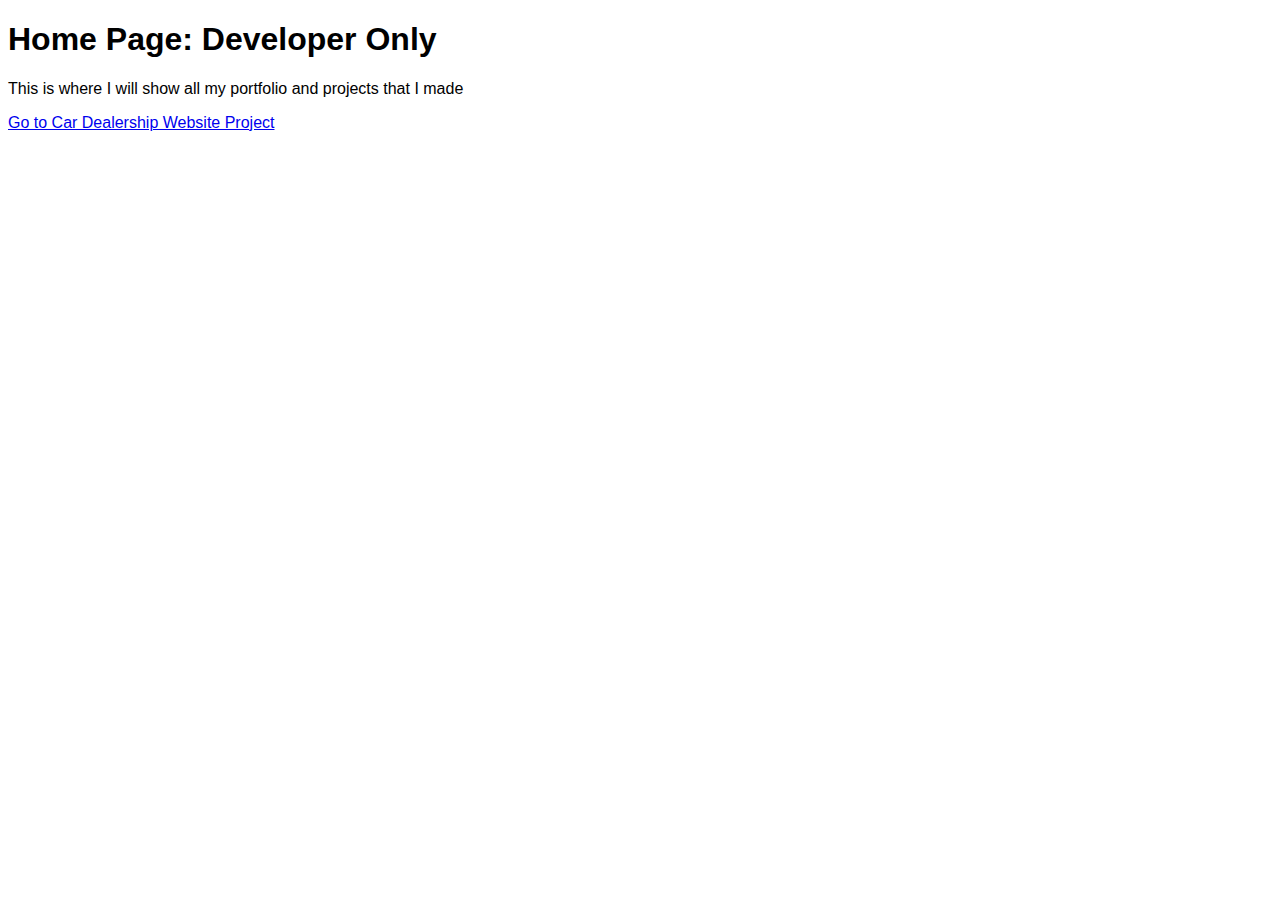
<file: index.html>
<!DOCTYPE html>
<head>
    <title> John Paul Chua's Portfolio </title>
    <link rel="stylesheet" type="text/css" href="style.css">
    <script src="mainScript.js"></script>
</head>
<body>
    <h1 class="title"> Home Page: Developer Only </h1>
    <p> This is where I will show all my portfolio and projects that I made </p>
    <a href = "CarDeal_Home.html"> Go to Car Dealership Website Project </a>
</body>
</html>
</file>
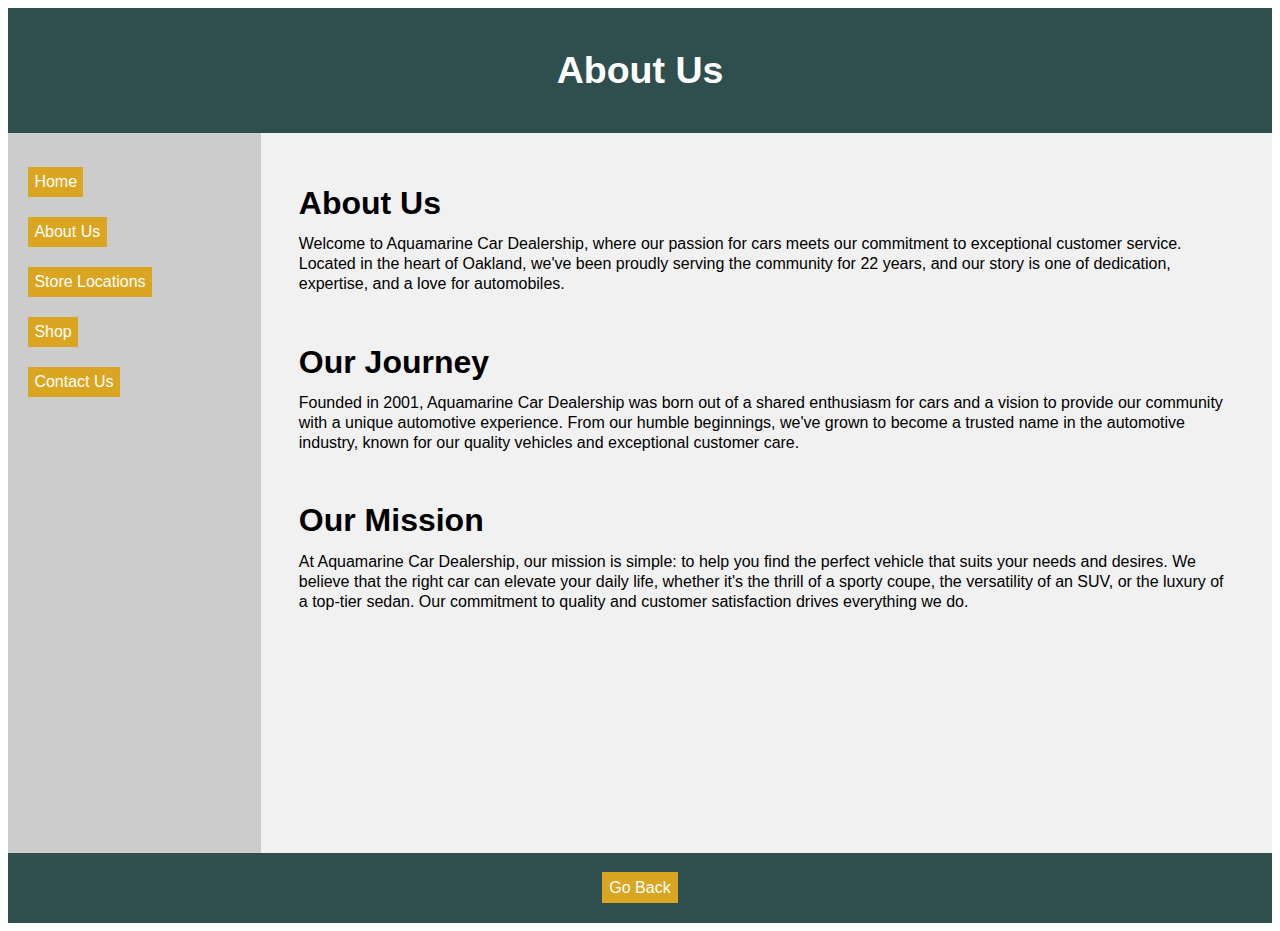
<file: AboutUs.html>
<!DOCTYPE html>
<html lang="en">
<head>
<title>Aquamarine: About Us</title>
<meta charset="utf-8">
<meta name="viewport" content="width=device-width, initial-scale=1">
<link rel="stylesheet" type="text/css" href="style.css">
<script src="mainScript.js"></script>
</head>
<body>

<header>
  <h2> About Us </h2>
</header>

<section>
  <nav>
    <ul>
        <li><a href="CarDeal_Home.html" class="navBarLine"> Home </a></li>
        <br>
        <li><a href="AboutUs.html" class="navBarLine"> About Us </a></li>
        <br>
        <li><a href="Cities.html" class="navBarLine"> Store Locations </a></li>
        <br>
        <li><a href="Shop.html" class="navBarLine">Shop</a></li>
        <br>
        <li><a href="ContactUs.html" class="navBarLine">Contact Us</a></li>
        <br>
    </ul>
  </nav>
  
  <article>
    <h1> About Us </h1>
    <p> Welcome to Aquamarine Car Dealership, where our passion for cars meets our commitment to exceptional customer service. Located in the heart of Oakland, we've been proudly serving the community for 22 years, and our story is one of dedication, expertise, and a love for automobiles. </p>
    <br>
    <h1> Our Journey </h1>
    <p> Founded in 2001, Aquamarine Car Dealership was born out of a shared enthusiasm for cars and a vision to provide our community with a unique automotive experience. From our humble beginnings, we've grown to become a trusted name in the automotive industry, known for our quality vehicles and exceptional customer care. </p>
    <br>
    <h1> Our Mission </h1>
    <p> At Aquamarine Car Dealership, our mission is simple: to help you find the perfect vehicle that suits your needs and desires. We believe that the right car can elevate your daily life, whether it's the thrill of a sporty coupe, the versatility of an SUV, or the luxury of a top-tier sedan. Our commitment to quality and customer satisfaction drives everything we do. </p>
  </article>
</section>

<footer>
    <p class="footer"><a href="CarDeal_Home.html" class="buttonCSS"> Go Back </a></p>
  </footer>

</body>
</html>
</file>
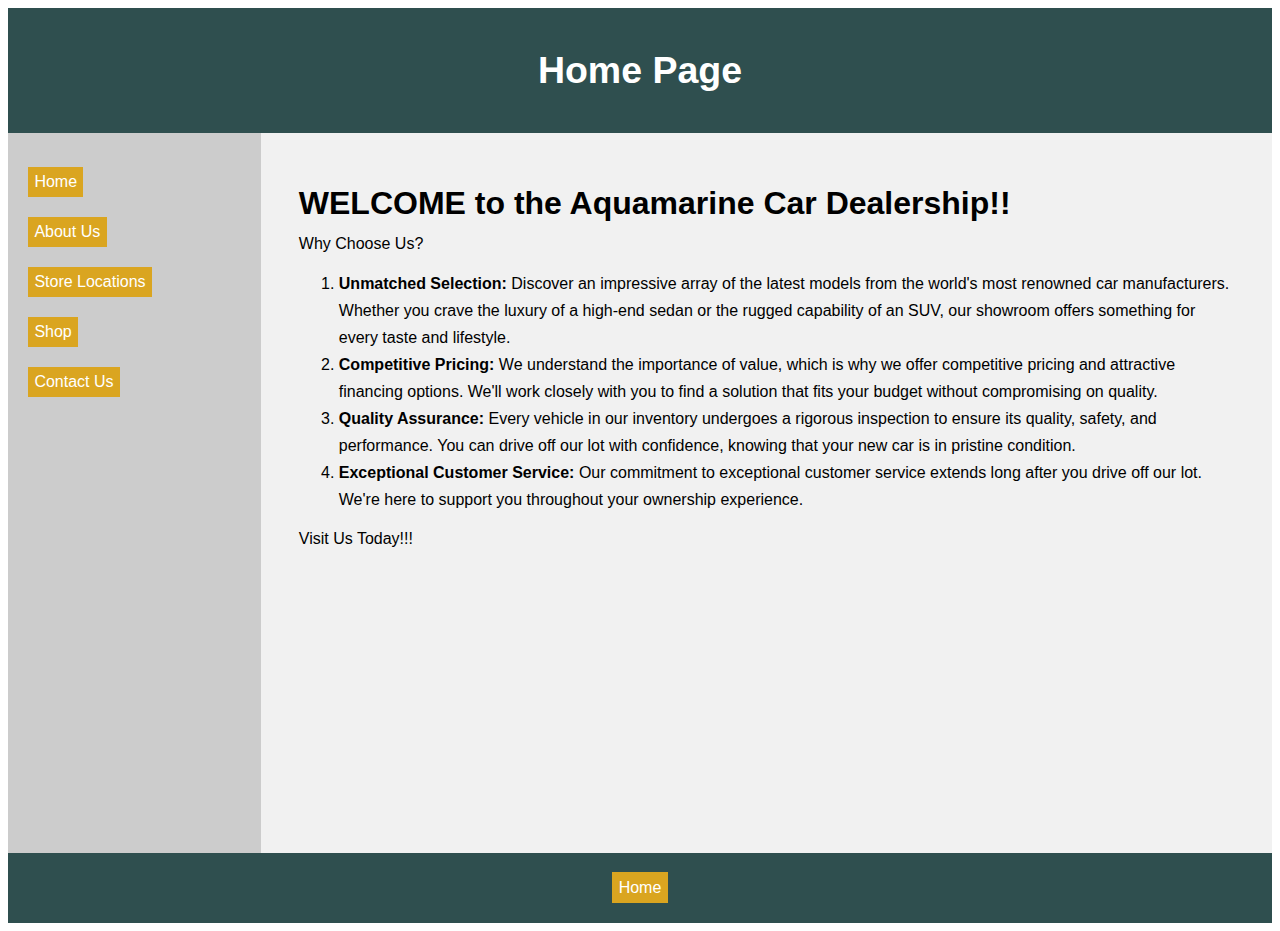
<file: CarDeal_Home.html>
<!DOCTYPE html>
<html lang="en">
<head>
<title> Aquamarine Car Dealership </title>
<meta charset="utf-8">
<meta name="viewport" content="width=device-width, initial-scale=1">
<link rel="stylesheet" type="text/css" href="style.css">
<script src="mainScript.js"></script>
</head>
<body>

<header>
  <h2> Home Page </h2>
</header>

<section>
  <nav>
    <ul>
        <li><a href="CarDeal_Home.html" class="navBarLine"> Home </a></li>
        <br>
        <li><a href="AboutUs.html" class="navBarLine"> About Us </a></li>
        <br>
        <li><a href="Cities.html" class="navBarLine"> Store Locations </a></li>
        <br>
        <li><a href="Shop.html" class="navBarLine">Shop</a></li>
        <br>
        <li><a href="ContactUs.html" class="navBarLine">Contact Us</a></li>
        <br>
    </ul>
  </nav>
  
    <article>
    <h1>WELCOME to the Aquamarine Car Dealership!!</h1>
        <p> <span> Why Choose Us? </span></p>
        <ol class="list">
            <li> <span class="b1">Unmatched Selection: </span> Discover an impressive array of the latest models from the world's most renowned car manufacturers. Whether you crave the luxury of a high-end sedan or the rugged capability of an SUV, our showroom offers something for every taste and lifestyle.</li>
            <li> <span class="b1">Competitive Pricing: </span> We understand the importance of value, which is why we offer competitive pricing and attractive financing options. We'll work closely with you to find a solution that fits your budget without compromising on quality.</li>
            <li> <span class="b1">Quality Assurance:</span> Every vehicle in our inventory undergoes a rigorous inspection to ensure its quality, safety, and performance. You can drive off our lot with confidence, knowing that your new car is in pristine condition.            </li>
            <li> <span class="b1">Exceptional Customer Service:</span> Our commitment to exceptional customer service extends long after you drive off our lot. We're here to support you throughout your ownership experience.            </li>
        </ol>
        <p> Visit Us Today!!! </p>
    </article>
</section>

<footer>
  <p class="footer"><a href="#" class="buttonCSS"> Home </a></p>
</footer>

</body>
</html>
</file>
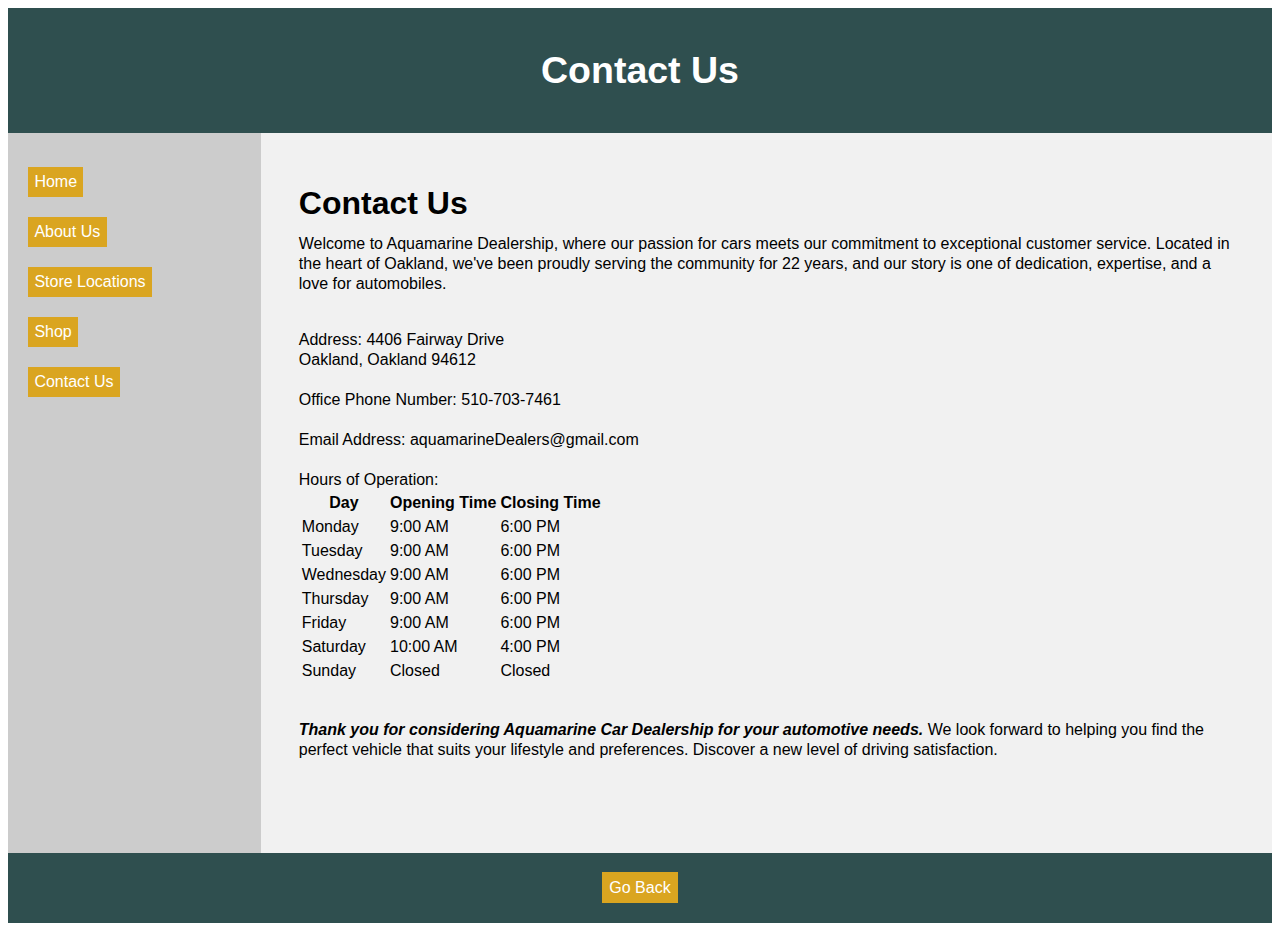
<file: ContactUs.html>
<!DOCTYPE html>
<html lang="en">
<head>
<title>Aquamarine: Contact Us</title>
<meta charset="utf-8">
<meta name="viewport" content="width=device-width, initial-scale=1">
<link rel="stylesheet" type="text/css" href="style.css">
<script src="mainScript.js"></script>
</head>
<body>

<header>
  <h2> Contact Us </h2>
</header>

<section>
  <nav>
    <ul>
        <li><a href="CarDeal_Home.html" class="navBarLine"> Home </a></li>
        <br>
        <li><a href="AboutUs.html" class="navBarLine"> About Us </a></li>
        <br>
        <li><a href="Cities.html" class="navBarLine"> Store Locations </a></li>
        <br>
        <li><a href="Shop.html" class="navBarLine">Shop</a></li>
        <br>
        <li><a href="ContactUs.html" class="navBarLine">Contact Us</a></li>
        <br>
    </ul>
  </nav>
  
  <article>
    <h1> Contact Us </h1>
    <p> Welcome to Aquamarine Dealership, where our passion for cars meets our commitment to exceptional customer service. Located in the heart of Oakland, we've been proudly serving the community for 22 years, and our story is one of dedication, expertise, and a love for automobiles. </p>
    <br>
    Address: 4406 Fairway Drive <br>
    Oakland, Oakland 94612<br><br>
    Office Phone Number: 510-703-7461<br><br>
    Email Address: aquamarineDealers@gmail.com<br><br>
    Hours of Operation:<br>
    <table>
      <tr>
          <th>Day</th>
          <th>Opening Time </th>
          <th>Closing Time</th>
      </tr>
      <tr>
          <td>Monday</td>
          <td>9:00 AM</td>
          <td>6:00 PM</td>
      </tr>
      <tr>
          <td>Tuesday</td>
          <td>9:00 AM</td>
          <td>6:00 PM</td>
      </tr>
      <tr>
          <td>Wednesday</td>
          <td>9:00 AM</td>
          <td>6:00 PM</td>
      </tr>
      <tr>
          <td>Thursday</td>
          <td>9:00 AM</td>
          <td>6:00 PM</td>
      </tr>
      <tr>
          <td>Friday</td>
          <td>9:00 AM</td>
          <td>6:00 PM</td>
      </tr>
      <tr>
          <td>Saturday</td>
          <td>10:00 AM</td>
          <td>4:00 PM</td>
      </tr>
      <tr>
          <td>Sunday</td>
          <td>Closed</td>
          <td>Closed</td>
      </tr>
  </table>
  <br>
    <p> <strong><em>Thank you for considering Aquamarine Car Dealership for your automotive needs.</em></strong> We look forward to helping you find the perfect vehicle that suits your lifestyle and preferences. Discover a new level of driving satisfaction. </p>
  </article>
</section>

<footer>
    <p class="footer"><a href="CarDeal_Home.html" class="buttonCSS"> Go Back </a></p>
  </footer>

</body>
</html>
</file>
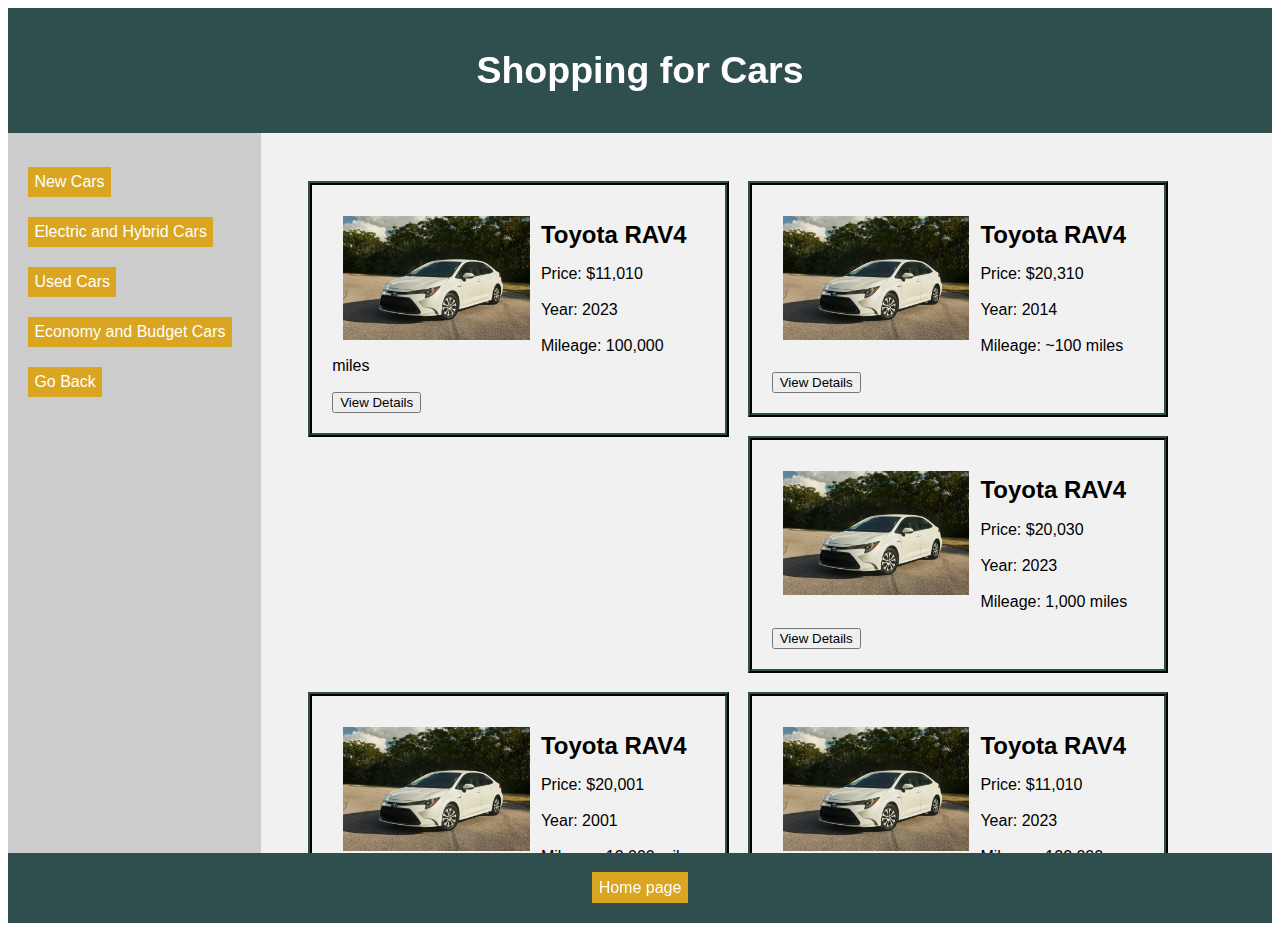
<file: NewCars.html>
<!DOCTYPE html>
<html lang="en">
<head>
  <title>Aquamarine Shopping</title>
  <meta charset="utf-8">
  <meta name="viewport" content="width=device-width, initial-scale=1">
  <link rel="stylesheet" type="text/css" href="style.css">
</head>

<body>

<header>
  <h2>Shopping for Cars</h2>
</header>

<section>
  <nav>
    <ul>
        <li><a href="#" class="navBarLine"> New Cars </a></li>
        <br>
        <li><a href="#" class="navBarLine"> Electric and Hybrid Cars </a></li>
        <br>
        <li><a href="#" class="navBarLine"> Used Cars </a></li>
        <br>
        <li><a href="#" class="navBarLine"> Economy and Budget Cars</a></li>
        <br>
        <li><a href="Shop.html" class="navBarLine"> Go Back </a></li>
        <br>
    </ul>
  </nav>

  <!-- Popup container -->
  <div class="overlay"></div>
  <div class="popup-container">
    <p align="center"><button class="close-popup-button">Close</button></p>
    <img src="car1.jpg">
    <ol>
      <li>Body Styles: The RAV4 is available in various body styles, including a 4-door SUV and a hybrid version.</li>
      <br>
      <li>Engine Options: Depending on the generation and trim level, the RAV4 may be equipped with different engine options, including four-cylinder gasoline engines and hybrid powertrains. The specific engine options and power outputs can vary by model year.</li>
      <br>
      <li>All-Wheel Drive: Many RAV4 models offer all-wheel drive (AWD) or four-wheel drive (4WD) systems for improved traction and off-road capability.</li>
      <br>
      <li>Interior and Cargo Space: The RAV4 typically offers a spacious interior with comfortable seating and ample cargo space. The rear seats are often foldable to increase cargo capacity.</li>
      <br>
      <li>Technology: Toyota has incorporated various technological features into the RAV4 over the years, including touchscreen infotainment systems, advanced safety features, and driver-assistance systems like adaptive cruise control and lane-keeping assist.</li>
      <br>
      <li>Safety: The RAV4 often comes equipped with safety features such as multiple airbags, anti-lock brakes, traction control, and stability control. More recent models also include Toyota Safety Sense (TSS), a suite of advanced safety technologies.</li>
      <br>
      <li>Fuel Efficiency: The RAV4 has typically offered competitive fuel efficiency, especially in its hybrid versions, making it an attractive option for those looking to save on fuel costs.</li>
      <br>
    </ol>
    <p align="center"><button class="close-popup-button">Close</button></p>
  </div>

  <article class="car_container">
    <div class="left-article">
      <img src="car1.jpg" alt="Car 1">
      <h2>Toyota RAV4</h2>
      <p>Price: $11,010</p>
      <p>Year: 2023</p>
      <p>Mileage: 100,000 miles</p>
      <button class="show-popup-button">View Details</button> 
      <!-- View details would be replaced with making the car fullscreen-->
  </div>
  <div class="right-article">
    <img src="car1.jpg" alt="Car 1">
    <h2>Toyota RAV4</h2>
    <p>Price: $20,310</p>
    <p>Year: 2014</p>
    <p>Mileage: ~100 miles</p>
    <button class="show-popup-button">View Details</button> 
    <!-- View details would be replaced with making the car fullscreen-->
  </div>
  <div class="left-article">
    <img src="car1.jpg" alt="Car 1">
    <h2>Toyota RAV4</h2>
    <p>Price: $20,030</p>
    <p>Year: 2023</p>
    <p>Mileage: 1,000 miles</p>
    <button class="show-popup-button">View Details</button> 
    <!-- View details would be replaced with making the car fullscreen-->
  </div>
  <div class="right-article">
    <img src="car1.jpg" alt="Car 1">
    <h2>Toyota RAV4</h2>
    <p>Price: $20,001</p>
    <p>Year: 2001</p>
    <p>Mileage: 10,000 miles</p>
    <button class="show-popup-button">View Details</button> 
    <!-- View details would be replaced with making the car fullscreen-->
  </div>
  <div class="left-article">
    <img src="car1.jpg" alt="Car 1">
    <h2>Toyota RAV4</h2>
    <p>Price: $11,010</p>
    <p>Year: 2023</p>
    <p>Mileage: 100,000 miles</p>
    <button class="show-popup-button">View Details</button> 
    <!-- View details would be replaced with making the car fullscreen-->
  </div>
  <div class="right-article">
    <img src="car1.jpg" alt="Car 1">
    <h2>Toyota RAV4</h2>
    <p>Price: $20,001</p>
    <p>Year: 2001</p>
    <p>Mileage: 10,000 miles</p>
    <button class="show-popup-button">View Details</button> 
    <!-- View details would be replaced with making the car fullscreen-->
  </div>
  <div class="left-article">
    <img src="car1.jpg" alt="Car 1">
    <h2>Toyota RAV4</h2>
    <p>Price: $11,010</p>
    <p>Year: 2023</p>
    <p>Mileage: 100,000 miles</p>
    <button class="show-popup-button">View Details</button> 
    <!-- View details would be replaced with making the car fullscreen-->
  </div>
  <div class="right-article">
    <img src="car1.jpg" alt="Car 1">
    <h2>Toyota RAV4</h2>
    <p>Price: $20,001</p>
    <p>Year: 2001</p>
    <p>Mileage: 10,000 miles</p>
    <button class="show-popup-button">View Details</button> 
    <!-- View details would be replaced with making the car fullscreen-->
  </div>
  </article>

  <script src="mainScript.js"></script>
</section>

  <footer>
    <p class="footer"><a href="CarDeal_Home.html" class="buttonCSS"> Home page </a></p>
  </footer>

</body>
</html>
</file>
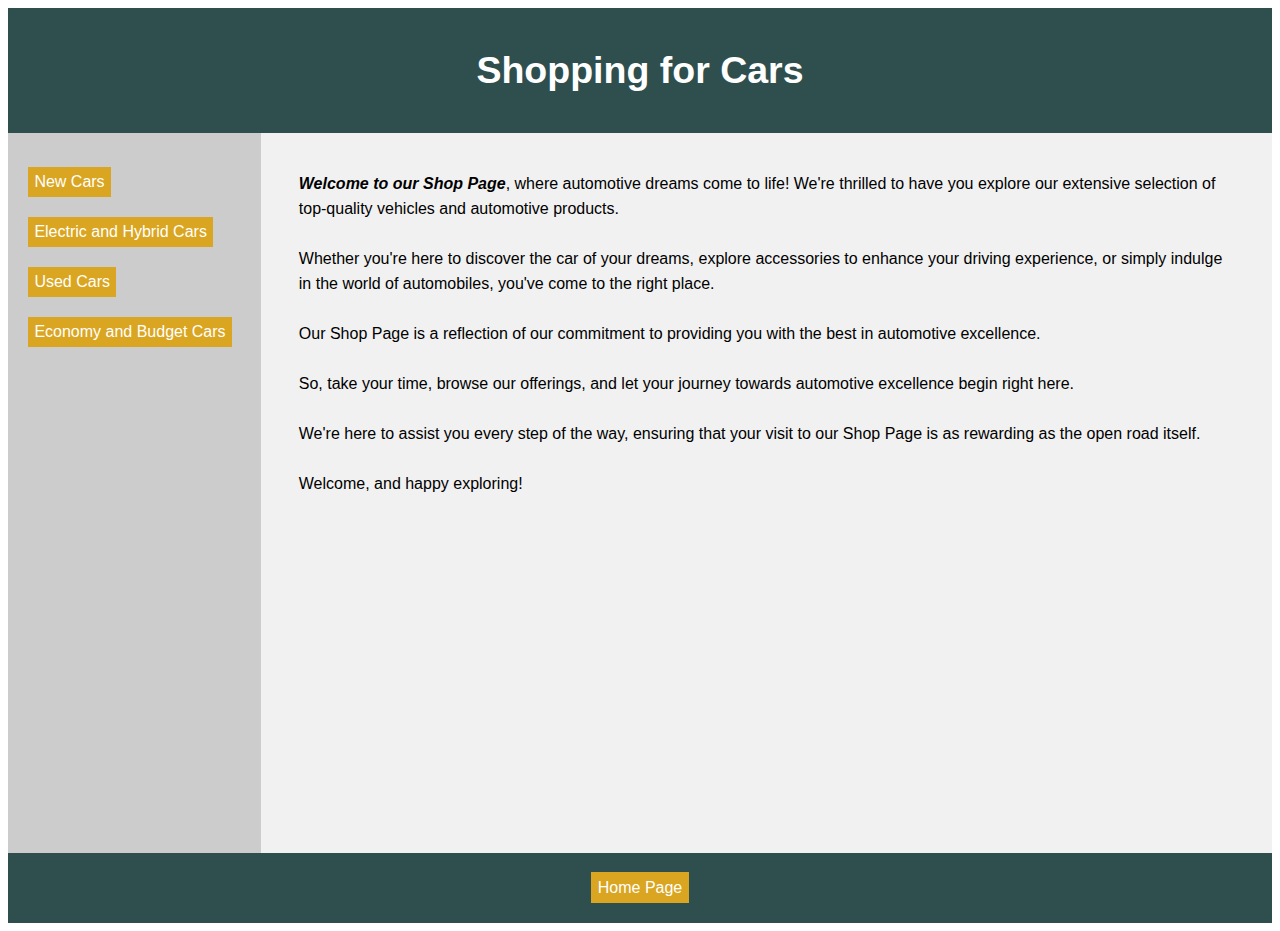
<file: Shop.html>
<!DOCTYPE html>
<html lang="en">
<head>
<title>Aquamarine Shopping</title>
<meta charset="utf-8">
<meta name="viewport" content="width=device-width, initial-scale=1">
<link rel="stylesheet" type="text/css" href="style.css">
<script src="mainScript.js"></script>
</head>
<body>

<header>
  <h2>Shopping for Cars</h2>
</header>

<section>
  <nav>
    <ul>
        <li><a href="NewCars.html" class="navBarLine"> New Cars </a></li>
        <br>
        <li><a href="NewCars.html" class="navBarLine"> Electric and Hybrid Cars </a></li>
        <br>
        <li><a href="NewCars.html" class="navBarLine"> Used Cars </a></li>
        <br>
        <li><a href="NewCars.html" class="navBarLine"> Economy and Budget Cars</a></li>
        <br>
    </ul>
  </nav>
  
  <article class="shoppage_intro">
    <em><b>Welcome to our Shop Page</b></em>, where automotive dreams come to life! We're thrilled to have you explore our extensive selection of top-quality vehicles and automotive products. 
    <br><br>Whether you're here to discover the car of your dreams, explore accessories to enhance your driving experience, or simply indulge in the world of automobiles, you've come to the right place. 
    <br><br>Our Shop Page is a reflection of our commitment to providing you with the best in automotive excellence. 
    <br><br>So, take your time, browse our offerings, and let your journey towards automotive excellence begin right here. 
    <br>
    <br> We're here to assist you every step of the way, ensuring that your visit to our Shop Page is as rewarding as the open road itself. 
    <br><br>Welcome, and happy exploring!
    
  </article>
</section>

<footer>
    <p class="footer"><a href="CarDeal_Home.html" class="buttonCSS"> Home Page </a></p>
  </footer>

</body>
</html>
</file>
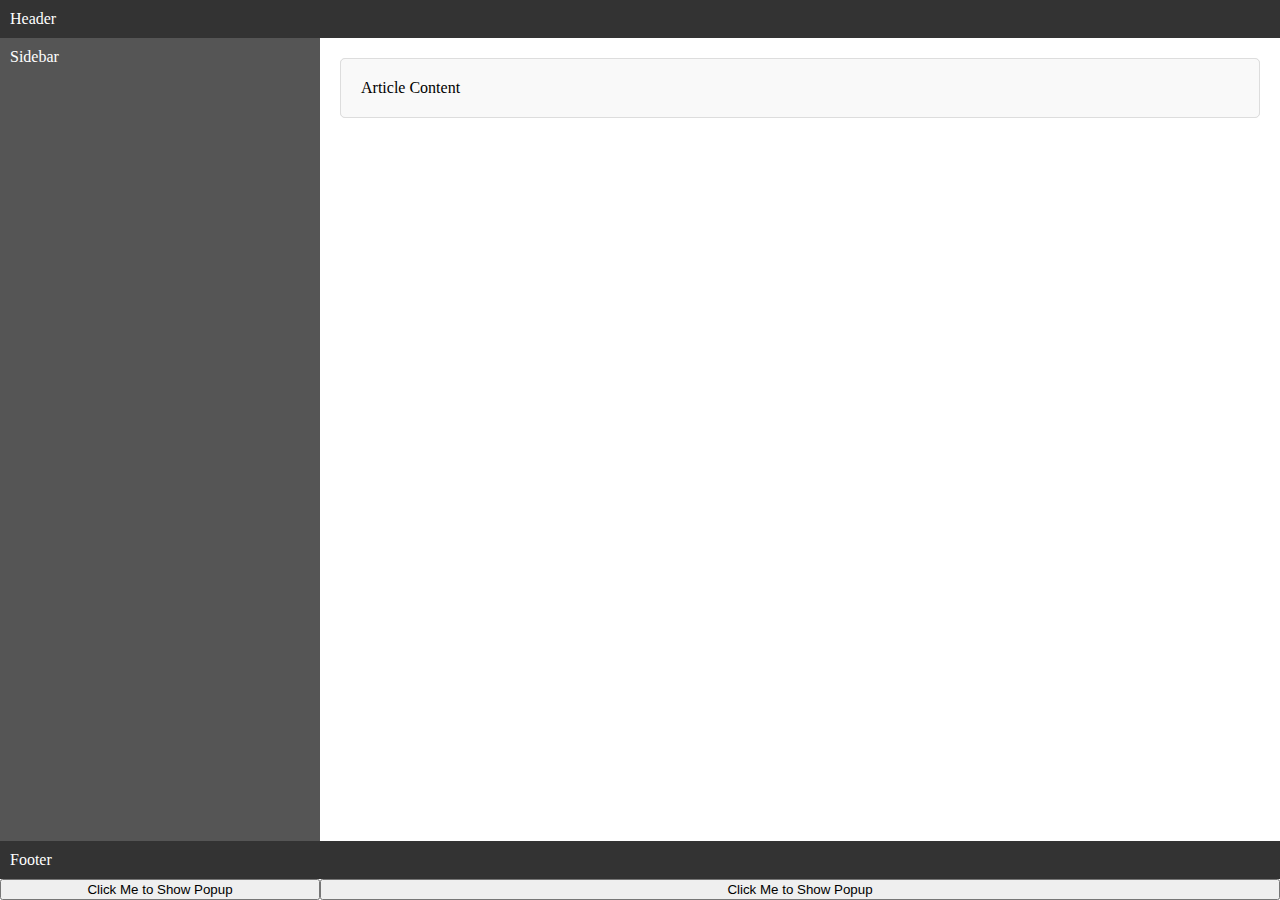
<file: Test.html>
<!DOCTYPE html>
<html>
<head>
    <title>Button Click Popup</title>
    <style>
        /* CSS for the popup box */
        .popup-container {
            display: none;
            position: fixed;
            top: 50%;
            left: 50%;
            transform: translate(-50%, -50%);
            background-color: #ffffff;
            border: 1px solid #ccc;
            padding: 20px;
            box-shadow: 0px 0px 10px rgba(0, 0, 0, 0.5);
        }
    </style>
</head>
<body>
    <button class="show-popup-button">Click Me to Show Popup</button>

    <!-- Popup container -->
    <div class="popup-container">
        <p>This is the popup box with text.</p>
        <button class="close-popup-button">Close</button>
    </div>
    
    <button class="show-popup-button">Click Me to Show Popup</button>
    <script>
        // Get references to the elements using classes
        const showPopupButtons = document.querySelectorAll('.show-popup-button');
        const closePopupButtons = document.querySelectorAll('.close-popup-button');
        const popupContainers = document.querySelectorAll('.popup-container');

        // Function to show the popup
        function showPopup() {
            popupContainers.forEach(container => {
                container.style.display = 'block';
            });
        }

        // Function to close the popup
        function closePopup() {
            popupContainers.forEach(container => {
                container.style.display = 'none';
            });
        }

        // Attach event listeners to the buttons
        showPopupButtons.forEach(button => {
            button.addEventListener('click', showPopup);
        });
        closePopupButtons.forEach(button => {
            button.addEventListener('click', closePopup);
        });
    </script>
</body>
</html>

<!DOCTYPE html>
<html lang="en">
<head>
    <meta charset="UTF-8">
    <meta name="viewport" content="width=device-width, initial-scale=1.0">
    <title>CSS Grid Layout Example</title>
    <style>
        body {
            display: grid;
            grid-template-columns: 1fr 3fr; /* Two columns, sidebar and main content */
            grid-template-rows: auto 1fr auto; /* Header, main content, and footer */
            grid-template-areas:
                "header header"
                "sidebar main"
                "footer footer";
            height: 100vh; /* Make the grid cover the full viewport height */
            margin: 0; /* Remove default body margin */
        }

        .header {
            grid-area: header; /* Place the header in the "header" area */
            background-color: #333;
            color: white;
            padding: 10px;
        }

        .sidebar {
            grid-area: sidebar; /* Place the sidebar in the "sidebar" area */
            background-color: #555;
            color: white;
            padding: 10px;
        }

        .main {
            grid-area: main; /* Place the main content in the "main" area */
            padding: 20px;
        }

        .article {
            background-color: #f9f9f9;
            padding: 20px;
            border: 1px solid #ddd;
            border-radius: 5px;
        }

        .footer {
            grid-area: footer; /* Place the footer in the "footer" area */
            background-color: #333;
            color: white;
            padding: 10px;
        }
    </style>
</head>
<body>
    <header class="header">Header</header>
    <nav class="sidebar">Sidebar</nav>
    <main class="main">
        <article class="article">Article Content</article>
    </main>
    <footer class="footer">Footer</footer>
</body>
</html>
<!DOCTYPE html>
<html lang="en">
<head>
    <meta charset="UTF-8">
    <meta name="viewport" content="width=device-width, initial-scale=1.0">
    <title>CSS Grid Layout Example</title>
    <style>
        body {
            display: grid;
            grid-template-columns: 1fr 3fr; /* Two columns, sidebar and main content */
            grid-template-rows: auto 1fr auto; /* Header, main content, and footer */
            grid-template-areas:
                "header header"
                "sidebar main"
                "footer footer";
            height: 100vh; /* Make the grid cover the full viewport height */
            margin: 0; /* Remove default body margin */
        }

        .header {
            grid-area: header; /* Place the header in the "header" area */
            background-color: #333;
            color: white;
            padding: 10px;
        }

        .sidebar {
            grid-area: sidebar; /* Place the sidebar in the "sidebar" area */
            background-color: #555;
            color: white;
            padding: 10px;
        }

        .main {
            grid-area: main; /* Place the main content in the "main" area */
            padding: 20px;
        }

        .article {
            background-color: #f9f9f9;
            padding: 20px;
            border: 1px solid #ddd;
            border-radius: 5px;
        }

        .footer {
            grid-area: footer; /* Place the footer in the "footer" area */
            background-color: #333;
            color: white;
            padding: 10px;
        }
    </style>
</head>
<body>
    <header class="header">Header</header>
    <nav class="sidebar">Sidebar</nav>
    <main class="main">
        <article class="article">Article Content</article>
    </main>
    <footer class="footer">Footer</footer>
</body>
</html>
</file>
<file: style.css>
* {
    box-sizing: border-box;
}
  
body {
    font-family: Arial, Helvetica, sans-serif;
}
  
/* Style the header */
header {
    background-color:darkslategrey;
    padding: 10px;
    text-align: center;
    font-size: 25px;
    color: white;
}
  
/* Create two columns/boxes that floats next to each other */
nav {
    float: left;
    width: 20%;
    height: 80vh;  /* Change later */
    background: #ccc;
    padding: 20px;
}
  
/* Style the list inside the menu */
nav ul {
    list-style-type: none;
    padding: 0;
    line-height: 25px;
}

.navBarLine {
    padding: 3%;
    background-color: goldenrod;
    color: white;
    text-decoration: none;  /* removes the underline under the anchor tag*/
}

.navBarLine:hover {
    background-color: rgb(163, 108, 6);
    transition: 0.3s;
}

.cities_page {
    list-style-type: none;
    padding-bottom: 302px;  /* might need to change */
    line-height: 25px;
}

article {
    float: left;
    padding: 38px;
    width: 80%;
    background-color: #f1f1f1;
    line-height: 20px;
    height: 80vh; /* Change later */
    overflow: scroll;
}

.shoppage_intro {
    line-height: 25px;
    overflow: auto;
}

.car_container {
    max-width: auto;
    margin: 0 auto;
    overflow: auto; /* Clear floats inside the container */
}

.car_container img {
    width: 50%;
    float: left;
    margin: 3%;
    max-width: 50%;
}

.left-article {
    width: 45%; /* 50% width for each article to make them side by side */
    float: left; /* Float the left article to the left */
    box-sizing: border-box; /* Include padding and border in the width */
    padding: 20px; /* Add some padding for spacing */
    border: 4px ridge darkslategrey;
    margin: 1%;
}

.right-article {
    width: 45%; /* 50% width for each article to make them side by side */
    float: left; /* Float the right article to the left */
    box-sizing: border-box; /* Include padding and border in the width */
    padding: 20px; /* Add some padding for spacing */
    border: 4px ridge darkslategrey;
    margin: 1%;
}

/* Clear floats for any elements following the articles */
.clear {
    clear: both;
}

.list {
    line-height: 27px;  /* static declaration, might need to change */
    margin: auto;
}

.b1 {
    font-weight: bolder;
}

.b1:hover {
    /* Pseudo class */
    /* This is when hovered by mouse */
    color:darkblue;
    opacity: 0.9;
}

.b1:active {
    /* This is when clicked */
    color:gold;
}

/* Don't go looking for secrets now ok? ;)*/
.secret_easter_egg {
    color: #f1f1f1;
}
  
/* Clear floats after the columns */
section::after {
    content: "";
    display: table;
    clear: both;
}
  
/* Style the footer */
footer {
    background-color: darkslategrey;
    padding: 10px;
    text-align: center;
    color: white;
}

.buttonCSS {
    padding: 7px;
    background-color: goldenrod;
    color: white;
    text-decoration: none;  /* removes the underline under the anchor tag*/
}

.buttonCSS:hover {
    background-color: rgb(163, 108, 6);
}

.popup-container {
    display: none;
    position: fixed;
    top: 50%;
    left: 50%;
    transform: translate(-50%, -50%);
    background-color: #ffffff;
    border: 1px solid #ccc;
    padding: 20px;
    box-shadow: 0px 0px 10px rgba(0, 0, 0, 0.5);
    width: 500px;
    height: 400px;
    overflow: auto; /* Add scroll bar if content overflows */
}

/* CSS control for the image in "View Details" button */
.popup-container img {
    max-block-size: 85%;
}

/* CSS for the overlay background */
.overlay {
    display: none;
    position: fixed;
    top: 0;
    left: 0;
    width: 100%;
    height: 100%;
    background-color: rgba(0, 0, 0, 0.5); /* Semi-transparent black background */
}

/* Responsive layout - makes the two columns/boxes stack on top of each other instead of next to each other, on small screens */
@media (max-width: 600px) {
    nav, article {
      width: 100%;
      height: auto;
    }
}
</file>
